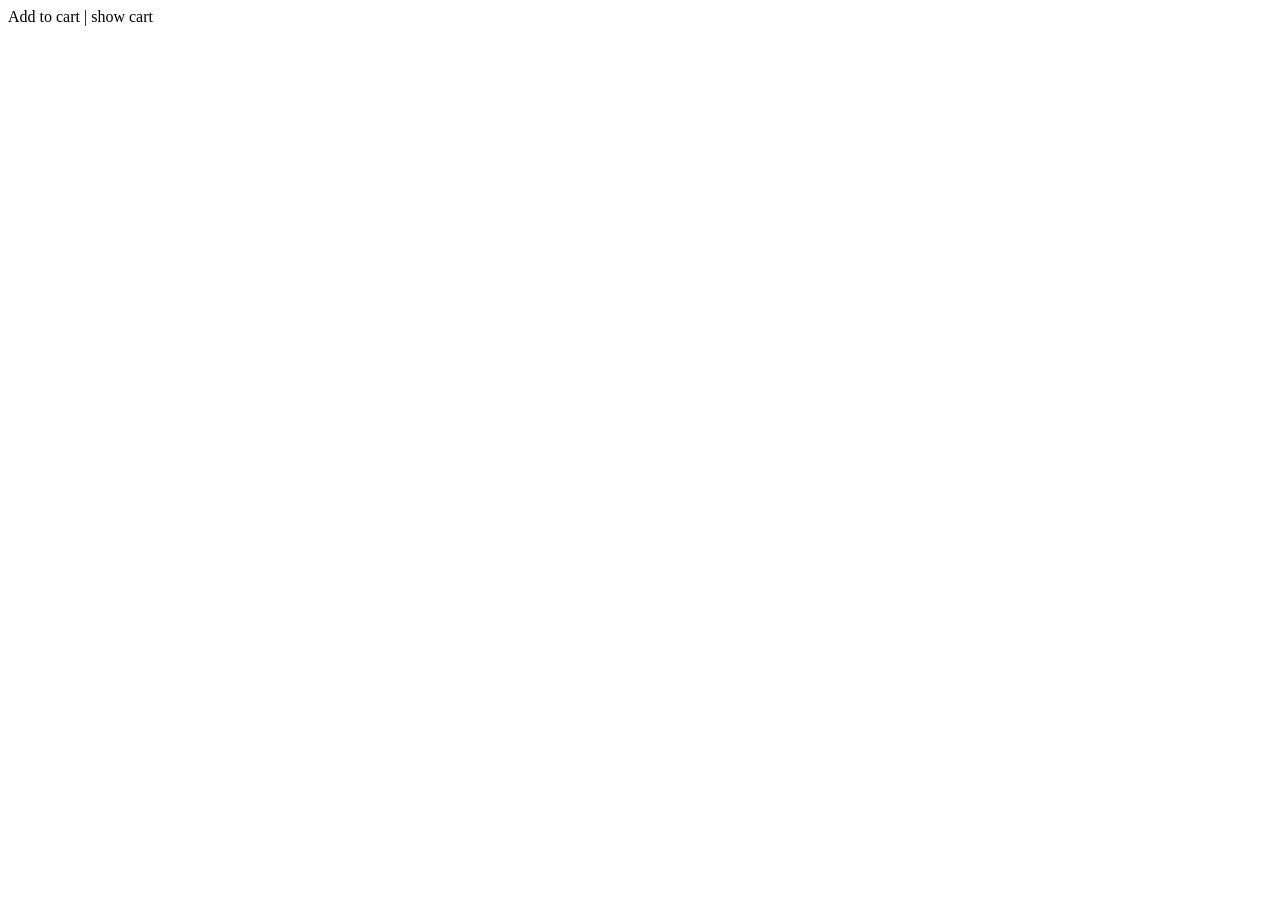
<file: public/assets/js/minicart-master/examples/customclick.html>
<!DOCTYPE html>
<html>
<head>
	<meta charset="utf-8" />
	<title></title>
</head>
<body>
	<span id="addcart">Add to cart</span> | <span id="viewcart">show cart</span>

	<script src="../dist/minicart.js"></script>
	<script src="//cdnjs.cloudflare.com/ajax/libs/jquery/2.1.1/jquery.min.js"></script>

	<script>
		paypal.minicart.render();

		$('#viewcart').click(function (e) {
			e.stopPropagation();

			paypal.minicart.view.show();
		});

		$('#addcart').click(function (e) {
			e.stopPropagation();

			paypal.minicart.cart.add({
				business: 'user@example.com',
				item_name: 'Product',
				amount: 5.00,
				currency_code: 'USD'
			});
		});
	</script>
</body>
</html>
</file>
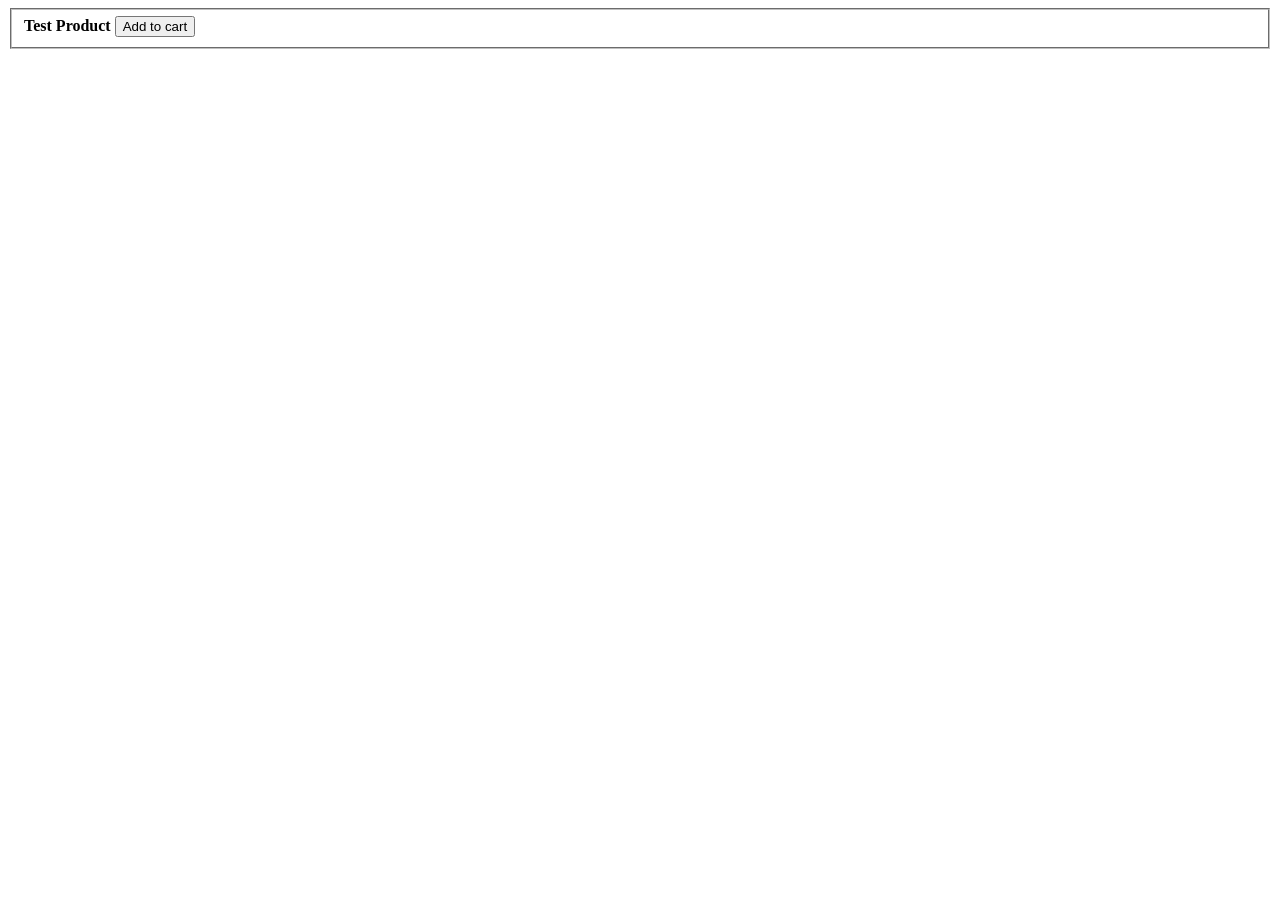
<file: public/assets/js/minicart-master/examples/fixedquantity.html>
<!DOCTYPE html>
<html>
<head>
	<meta charset="utf-8" />
	<title></title>
	<style>
		#PPMiniCart .quantity { visibility: hidden; }
	</style>
</head>
<body>
	<form action="https://www.paypal.com/cgi-bin/webscr" method="post">
		<fieldset>
			<input type="hidden" name="cmd" value="_cart" />
			<input type="hidden" name="add" value="1" />
			<input type="hidden" name="business" value="example@minicartjs.com" />
			<input type="hidden" name="item_name" value="Test Product" />
			<input type="hidden" name="quantity" value="1" />
			<input type="hidden" name="amount" value="1.00" />
			<input type="hidden" name="currency_code" value="USD" />
			<strong>Test Product</strong>
			<input type="submit" name="submit" value="Add to cart" />
		</fieldset>
	</form>

	<script src="../dist/minicart.js"></script>
	<script>
		paypal.minicart.render();

		paypal.minicart.cart.on('add', function (idx, product, isExisting) {
			if (isExisting) {
				product.set('quantity', 1);
				alert('Sorry, you can only have one of those.');
			}
		});
	</script>

</body>
</html>
</file>
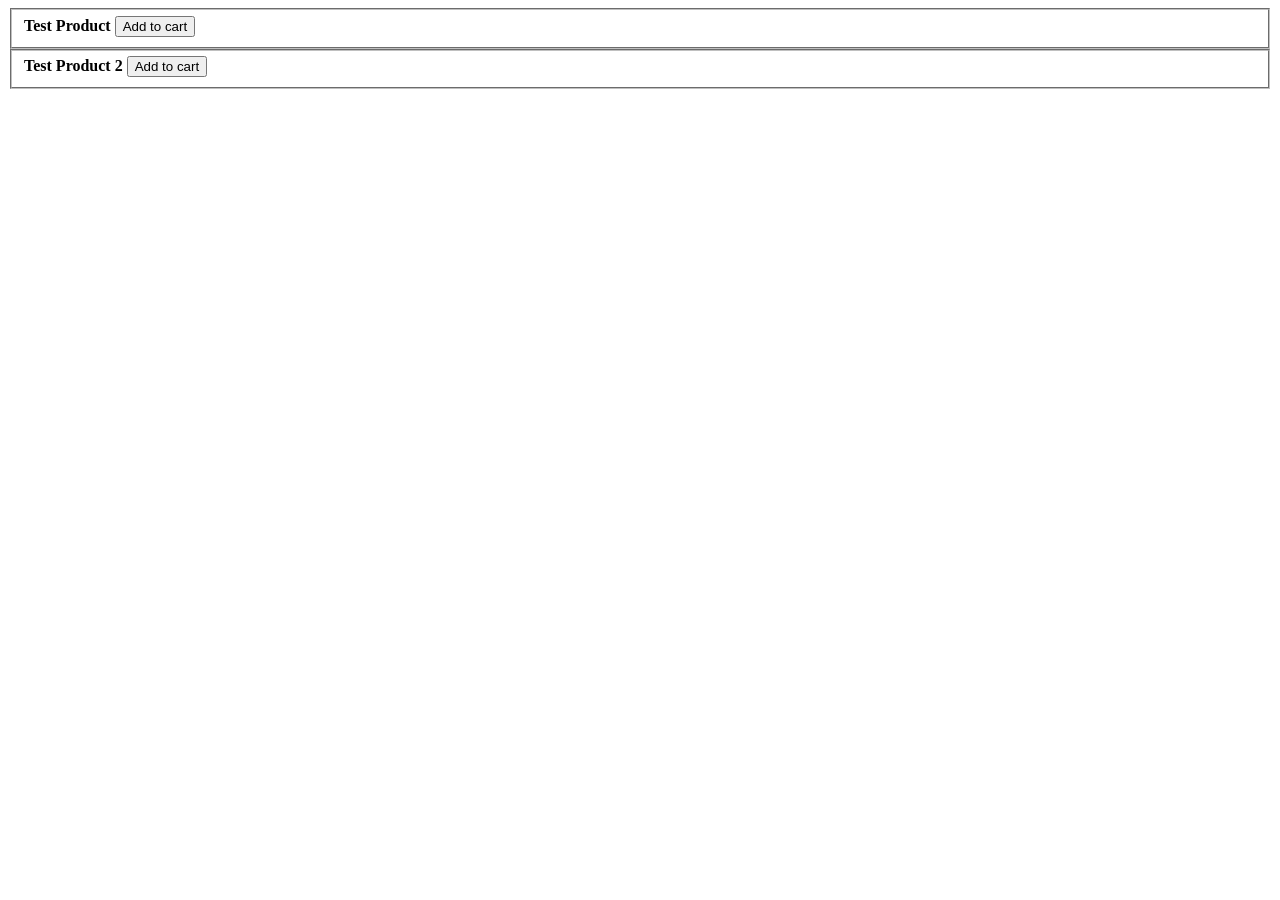
<file: public/assets/js/minicart-master/examples/minquantity.html>
<!DOCTYPE html>
<html>
<head>
	<meta charset="utf-8" />
	<title></title>
</head>
<body>
	<form action="https://www.paypal.com/cgi-bin/webscr" method="post">
		<fieldset>
			<input type="hidden" name="cmd" value="_cart" />
			<input type="hidden" name="add" value="1" />
			<input type="hidden" name="business" value="example@minicartjs.com" />
			<input type="hidden" name="item_name" value="Test Product" />
			<input type="hidden" name="quantity" value="1" />
			<input type="hidden" name="amount" value="1.00" />
			<input type="hidden" name="currency_code" value="USD" />
			<strong>Test Product</strong>
			<input type="submit" name="submit" value="Add to cart" />
		</fieldset>
	</form>

	<form action="https://www.paypal.com/cgi-bin/webscr" method="post">
		<fieldset>
			<input type="hidden" name="cmd" value="_cart" />
			<input type="hidden" name="add" value="1" />
			<input type="hidden" name="business" value="labs-feedback-minicart@paypal.com" />
			<input type="hidden" name="item_name" value="Test Product 2" />
			<input type="hidden" name="quantity" value="1" />
			<input type="hidden" name="amount" value="1.00" />
			<input type="hidden" name="currency_code" value="USD" />
			<strong>Test Product 2</strong>
			<input type="submit" name="submit" value="Add to cart" />
		</fieldset>
	</form>

	<script src="../dist/minicart.js"></script>
	<script>
		paypal.minicart.render();

		paypal.minicart.cart.on('checkout', function (evt) {
			var items = this.items(),
				len = items.length,
				total = 0,
				i;

			// Count the number of each item in the cart
			for (i = 0; i < len; i++) {
				total += items[i].get('quantity');
			}

			if (total < 3) {
				alert('The minimum order quantity is 3. Please add more to your shopping cart before checking out');
				evt.preventDefault();
			}
		});

	</script>
</body>
</html>
</file>
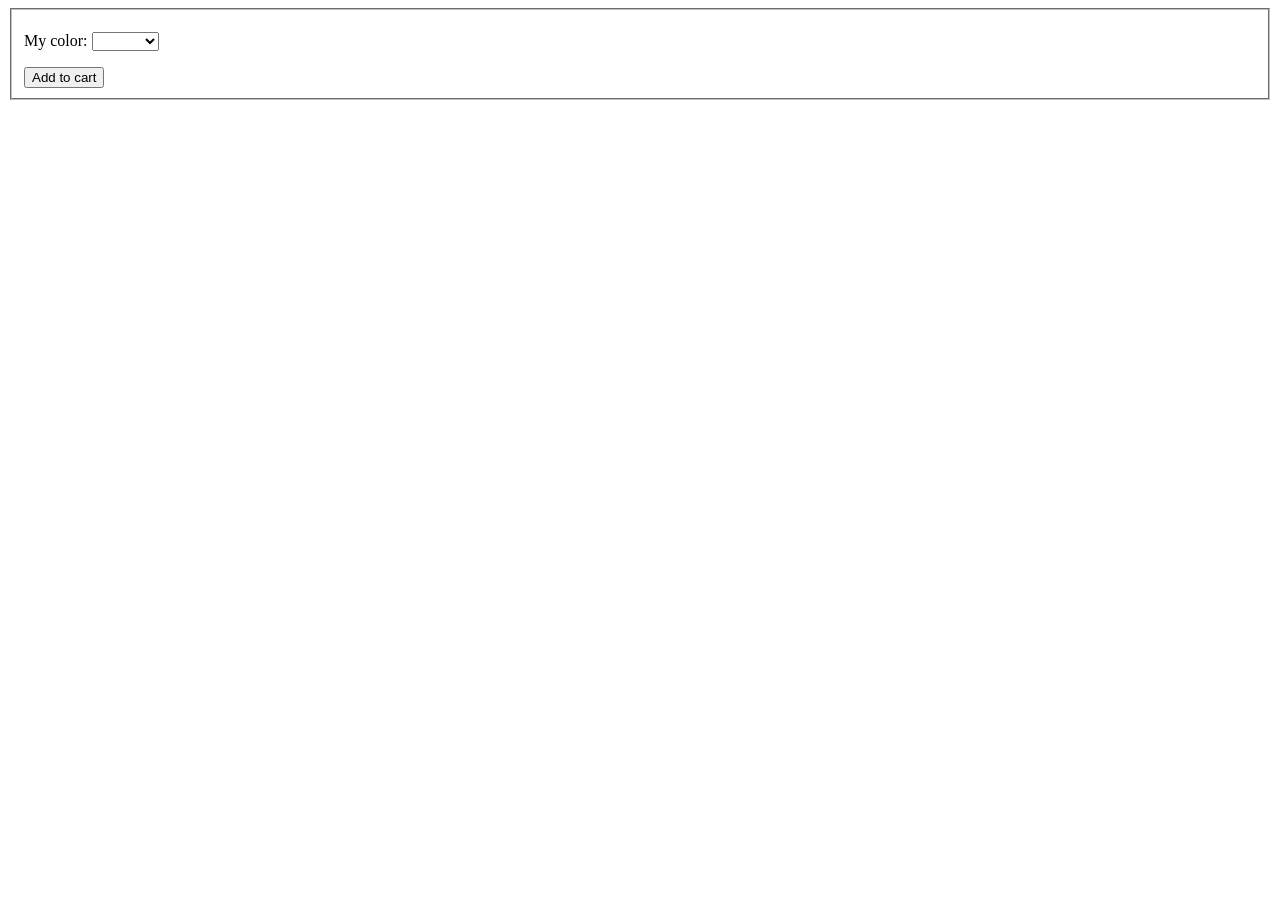
<file: public/assets/js/minicart-master/examples/notempty.html>
<!DOCTYPE html>
<html>
<head>
	<meta charset="utf-8" />
	<title></title>
</head>
<body>

	<form action="https://www.paypal.com/cgi-bin/webscr" method="post">
		<fieldset>
			<input type="hidden" name="cmd" value="_cart" />
			<input type="hidden" name="add" value="1" />
			<input type="hidden" name="business" value="example@minicartjs.com" />
			<input type="hidden" name="item_name" value="Test Product with a really, really long name" />
			<input type="hidden" name="amount" value="1.00" />
			<input type="hidden" name="currency_code" value="USD" />
			<input type="hidden" name="return" value="http://localhost/minicartjs.com/?success" />
			<input type="hidden" name="cancel_return" value="http://localhost/minicartjs.com/?cancel" />
			<p>
				<label>
					My color:
					<input type="hidden" name="on0" value="My option" />
					<select name="os0">
						<option value=""></option>
						<option value="R">Red</option>
						<option value="O">Orange</option>
						<option value="Y">Yellow</option>
						<option value="G">Green</option>
						<option value="B">Blue</option>
						<option value="I">Indigo</option>
						<option value="V">Violet</option>
					</select>
				</label>
			</p>

			<input type="submit" value="Add to cart" />
		</fieldset>
	</form>


	<script src="../dist/minicart.js"></script>
	<script>
		paypal.minicart.render();

		paypal.minicart.cart.on('add', function (idx, product, isExisting) {
			if (!product.get('os0')) {
				this.remove(idx);
				alert('Please select an option first!');
			}
		});
	</script>

</body>
</html>
</file>
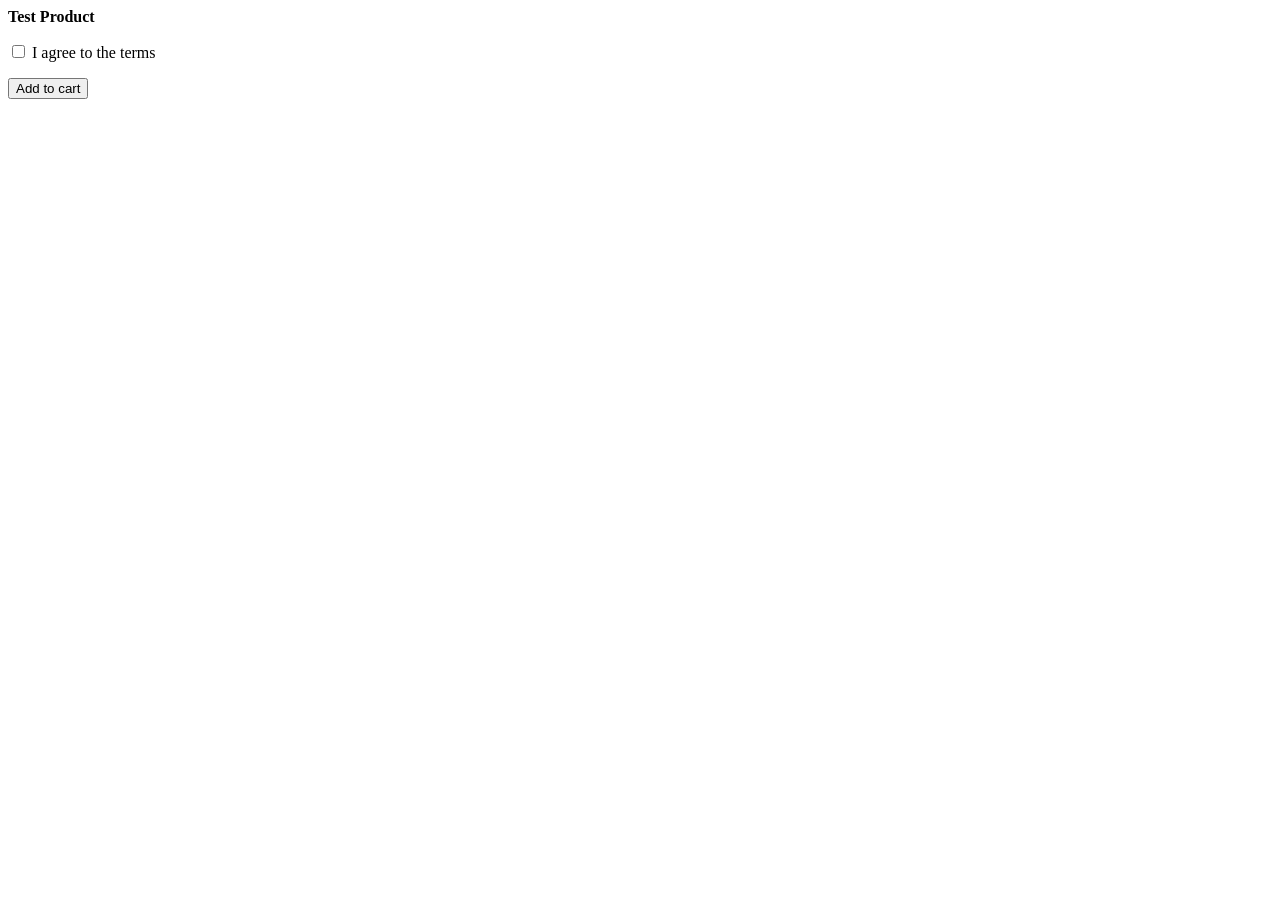
<file: public/assets/js/minicart-master/examples/terms.html>
<!DOCTYPE html>
<html>
<head>
    <meta charset="utf-8" />
    <title></title>
</head>
<body>
<form action="https://www.paypal.com/cgi-bin/webscr" method="post">
        <input type="hidden" name="cmd" value="_cart" />
        <input type="hidden" name="add" value="1" />
        <input type="hidden" name="business" value="example@minicartjs.com" />
        <input type="hidden" name="item_name" value="Test Product" />
        <input type="hidden" name="quantity" value="1" />
        <input type="hidden" name="amount" value="1.00" />
        <input type="hidden" name="currency_code" value="USD" />
        <input type="hidden" name="no_shipping" value="2">
        <input type="hidden" name="no_note" value="1">
        <input type="hidden" name="shipping2" value="1.50">
        <input type="hidden" name="shipping" value="2.50">
        <strong>Test Product</strong>

        <p>
            <label><input type="checkbox" id="terms" name="terms" value="" /> I agree to the terms</label>
        </p>

        <input type="submit" name="submit" value="Add to cart" />
    </form>


    <script src="../dist/minicart.js"></script>
    <script>
        paypal.minicart.render();

        paypal.minicart.cart.on('checkout', function (evt) {
            var hasAgreed = !!document.getElementById('terms').checked;

            if (!hasAgreed) {
                alert('You must agree to the terms!');
				evt.preventDefault();
            }
        });
    </script>
</body>
</html>
</file>
